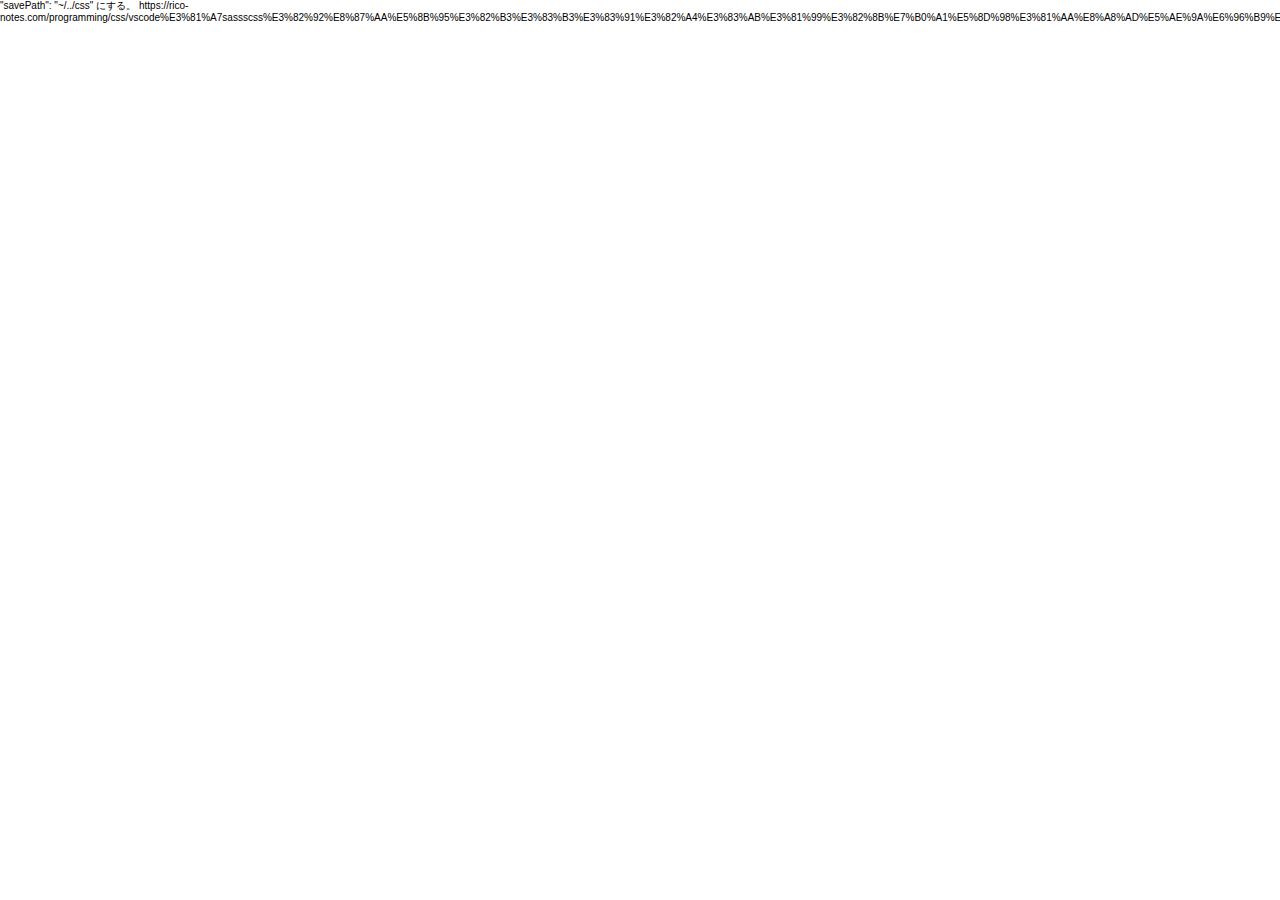
<file: rule.html>
<!DOCTYPE html>
<html lang="ja">
<head>
  <meta charset="utf-8">
  <meta http-equiv="X-UA-Compatible" content="IE=edge">
  <meta name="viewport" content="width=device-width, initial-scale=1.0, maximum-scale=1.0"/>
  <link rel="stylesheet" type="text/css" href="css/reset.css" media="all">
  <link rel="stylesheet" type="text/css" href="style.css" media="all">
</head>

<body>
  <!-- ヘッダーに使う -->
  <header></header>

  <!-- ナビゲーションに使う -->
  <nav></nav>

  <!-- 基本的なセクショニングに使う -->
  <section></section>

  <!-- 記事コンテンツ要素に使う -->
  <article></article>

  <!-- 補足的な内容 -->
  <aside></aside>

  <!-- 連絡先を入れる -->
  <address></address>

  <!-- 写真などを入れる(なくても本文が独立している場合) -->
  <figure></figure>

  <!-- 写真の説明文(figureタグとセットで使用) -->
  <figcaption></figcaption>

  <!-- 主要な内容を入れる -->
  <main></main>

  <!-- フッターに使う -->
  <footer></footer>

<!-- vscodeのコンパイル設定 -->
"savePath": "~/../css"
にする。
https://rico-notes.com/programming/css/vscode%E3%81%A7sassscss%E3%82%92%E8%87%AA%E5%8B%95%E3%82%B3%E3%83%B3%E3%83%91%E3%82%A4%E3%83%AB%E3%81%99%E3%82%8B%E7%B0%A1%E5%8D%98%E3%81%AA%E8%A8%AD%E5%AE%9A%E6%96%B9%E6%B3%95/#toc10

</body>

</html>
</file>
<file: style.css>
/*************************************************
common-style
*************************************************/
* {
  box-sizing: border-box;
}

.ie_ObjectFit {
  -o-object-fit: cover;
     object-fit: cover;
  font-family: "object-fit: cover;";
}

html {
  font-size: 62.5%;
  scroll-behavior: smooth;
}

body {
  scroll-behavior: smooth;
  font-family: YakuHanJP, "Hiragino Sans", "Hiragino Kaku Gothic ProN", "Noto Sans JP", Meiryo, sans-serif;
  min-height: 100dvh;
}

.clearfix:after {
  content: "";
  display: block;
  clear: both;
}

input[type=submit],
input[type=button] {
  border-radius: 0;
  -webkit-box-sizing: content-box;
  -webkit-appearance: button;
  -moz-appearance: button;
       appearance: button;
  border: none;
  box-sizing: border-box;
}
input[type=submit]::-webkit-search-decoration,
input[type=button]::-webkit-search-decoration {
  display: none;
}
input[type=submit]:focus,
input[type=button]:focus {
  outline-offset: -2px;
}

.u-pc {
  display: block;
}
@media screen and (max-width: 599px) {
  .u-pc {
    display: none !important;
  }
}

.u-pc-inlineblock {
  display: inline-block;
}
@media screen and (max-width: 599px) {
  .u-pc-inlineblock {
    display: none;
  }
}

.u-sp {
  display: none;
}
@media screen and (max-width: 599px) {
  .u-sp {
    display: block;
  }
}

.u-sp-inlineblock {
  display: none;
}
@media screen and (max-width: 599px) {
  .u-sp-inlineblock {
    display: inline-block;
  }
}

.u-sp-inline {
  display: none;
}
@media screen and (max-width: 599px) {
  .u-sp-inline {
    display: inline;
  }
}

.u-align--center {
  text-align: center;
}

/*************************************************
header
*************************************************/
/*************************************************
footer
*************************************************/
footer {
  position: sticky;
  top: 100%;
}

/*************************************************
top
*************************************************/
</file>
